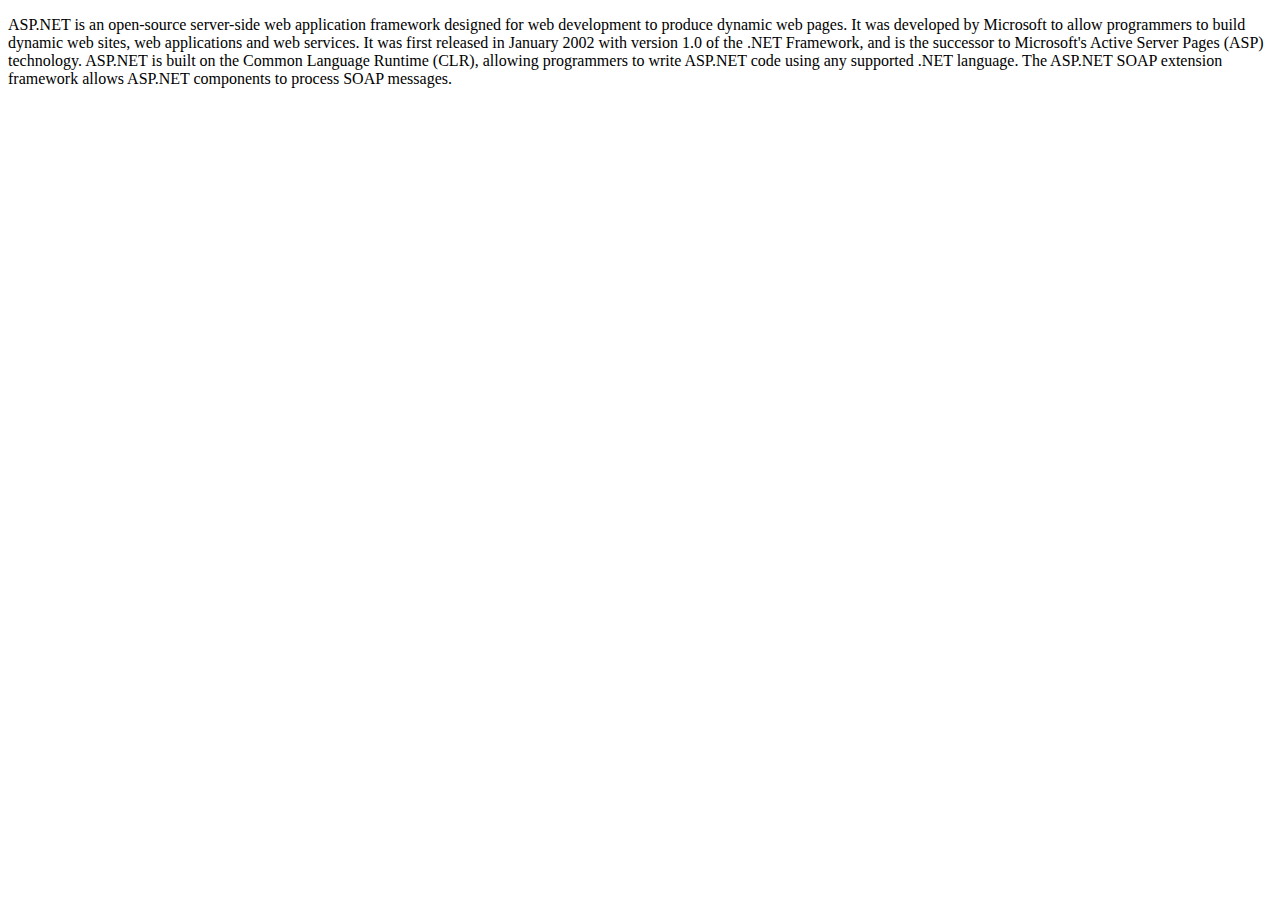
<file: content/samplecontent/aspcontent.html>
﻿<!DOCTYPE html>
<html xmlns="http://www.w3.org/1999/xhtml">
<head>
    <title></title>
</head>
<body>
    <p>
        ASP.NET is an open-source server-side web application framework designed for web development to produce dynamic web pages. It was developed by Microsoft to allow programmers to build dynamic web sites, web applications and web services.
It was first released in January 2002 with version 1.0 of the .NET Framework, and is the successor to Microsoft's Active Server Pages (ASP) technology. ASP.NET is built on the Common Language Runtime (CLR), allowing programmers to write ASP.NET code using any supported .NET language. The ASP.NET SOAP extension framework allows ASP.NET components to process SOAP messages.
    </p>
</body>
</html>
</file>
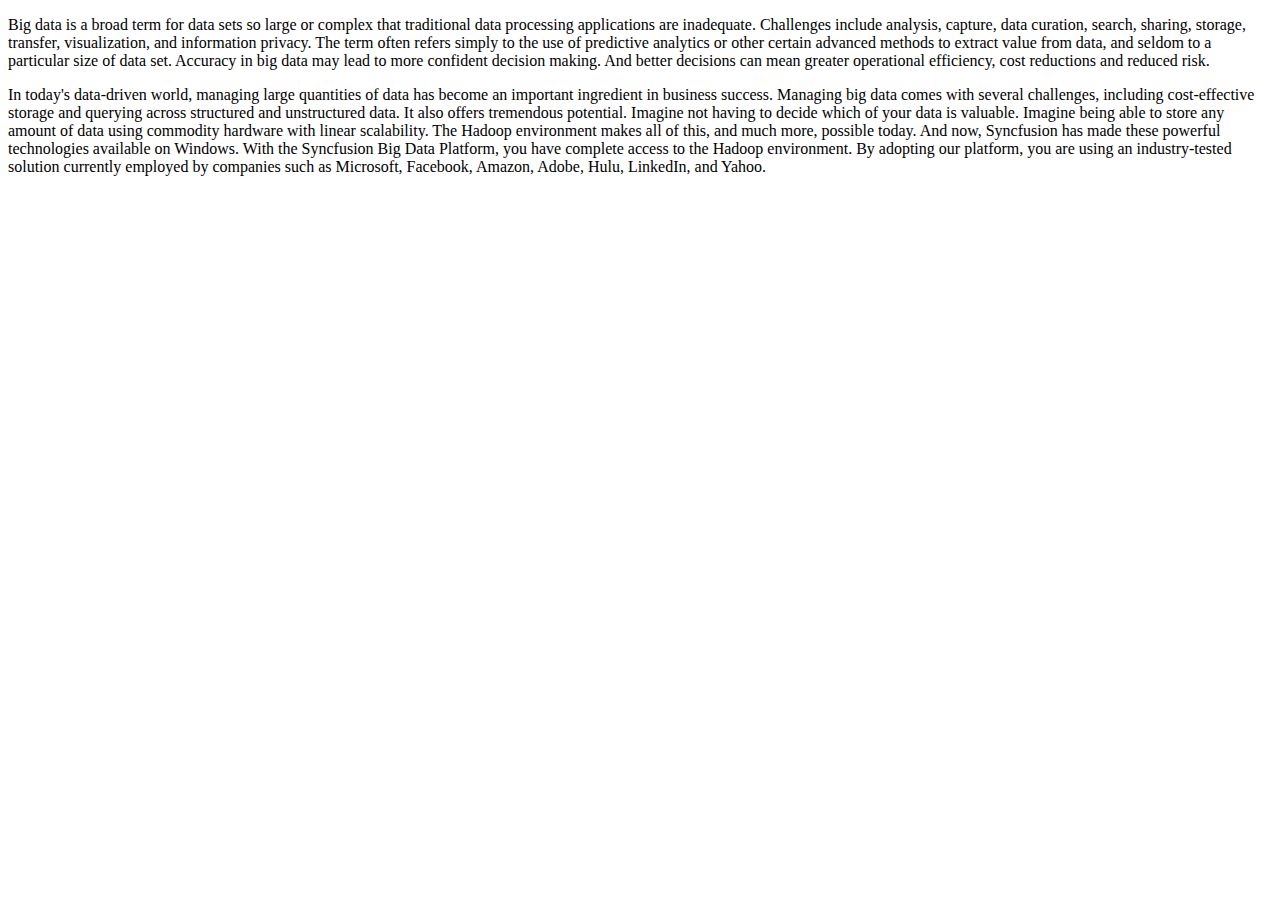
<file: content/samplecontent/bigdata.html>
﻿<!DOCTYPE html>
<html xmlns="http://www.w3.org/1999/xhtml">
<head>
    <title></title>
</head>
<body>
    <p>
       Big data is a broad term for data sets so large or complex that traditional data processing applications are inadequate. 
       Challenges include analysis, capture, data curation, search, sharing, storage, transfer, visualization, and information privacy.
       The term often refers simply to the use of predictive analytics or other certain advanced methods to extract value from data, and seldom to a particular size of data set.
       Accuracy in big data may lead to more confident decision making. And better decisions can mean greater operational efficiency, cost reductions and reduced risk.
    </p>
    <p>
      In today's data-driven world, managing large quantities of data has become an important ingredient in business success. Managing big data comes with several challenges, including cost-effective storage and querying across structured and unstructured data. It also offers tremendous potential. 
      Imagine not having to decide which of your data is valuable. Imagine being able to store any amount of data using commodity hardware with linear scalability. The Hadoop environment makes all of this, and much more, possible today.
      And now, Syncfusion has made these powerful technologies available on Windows. 
      With the Syncfusion Big Data Platform, you have complete access to the Hadoop environment. By adopting our platform, you are using an industry-tested solution currently employed by companies such as Microsoft, Facebook, Amazon, Adobe, Hulu, LinkedIn, and Yahoo.
    </p>
</body>
</html>
</file>
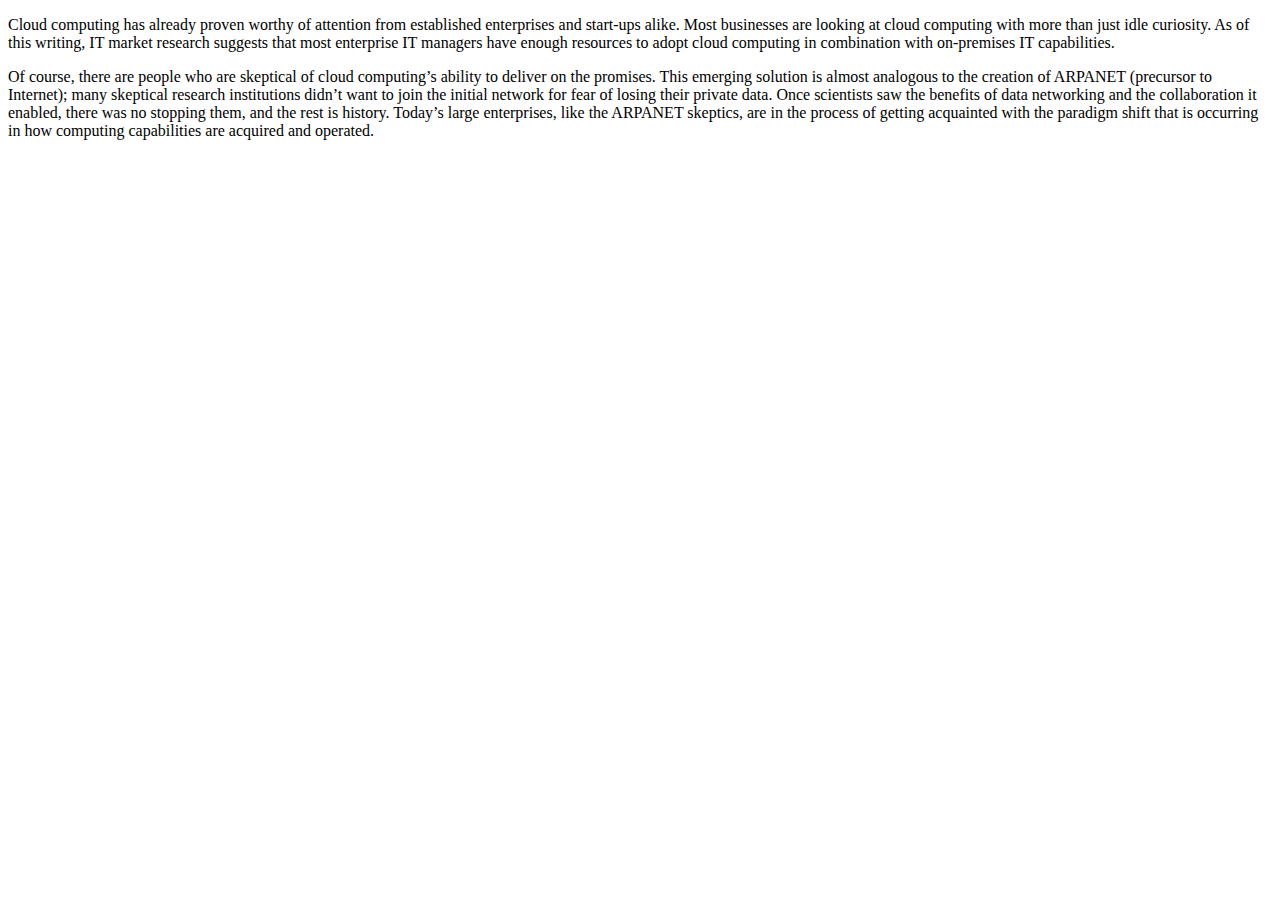
<file: content/samplecontent/cloud.html>
﻿<!DOCTYPE html>
<html xmlns="http://www.w3.org/1999/xhtml">
<head>
    <title></title>
</head>
<body>
    <p>
        Cloud computing has already proven worthy of attention from established enterprises and start-ups alike. Most businesses are looking at cloud computing with more than just idle curiosity. As of this writing, IT market research suggests that most enterprise IT managers have enough resources to adopt cloud computing in combination with on-premises IT capabilities.
       
    </p>
    <p>
        Of course, there are people who are skeptical of cloud computing’s ability to deliver on the promises. This emerging solution is almost analogous to the creation of ARPANET (precursor to Internet); many skeptical research institutions didn’t want to join the initial network for fear of losing their private data. Once scientists saw the benefits of data networking and the collaboration it enabled, there was no stopping them, and the rest is history. Today’s large enterprises, like the ARPANET skeptics, are in the process of getting acquainted with the paradigm shift that is occurring in how computing capabilities are acquired and operated.
    </p>
</body>
</html>
</file>
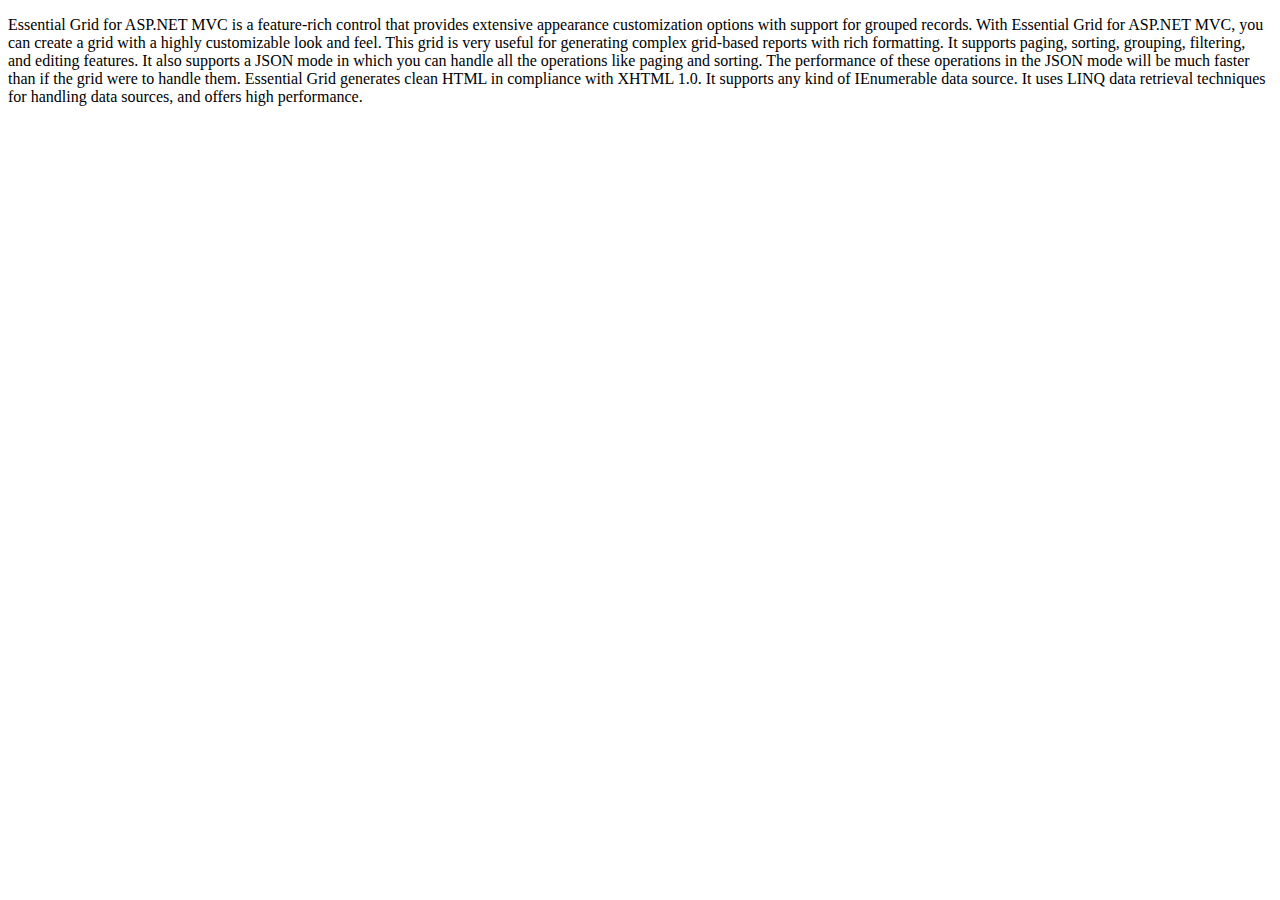
<file: content/samplecontent/gridcontent.html>
﻿<!DOCTYPE html>
<html xmlns="http://www.w3.org/1999/xhtml">
<head>
    <title></title>
</head>
<body>
    <p>Essential Grid for ASP.NET MVC is a feature-rich control that provides extensive appearance customization options with support for grouped records. With Essential Grid for ASP.NET MVC, you can create a grid with a highly customizable look and feel. This grid is very useful for generating complex grid-based reports with rich formatting. It supports paging, sorting, grouping, filtering, and editing features. It also supports a JSON mode in which you can handle all the operations like paging and sorting. The performance of these operations in the JSON mode will be much faster than if the grid were to handle them. Essential Grid generates clean HTML in compliance with XHTML 1.0. It supports any kind of IEnumerable data source. It uses LINQ data retrieval techniques for handling data sources, and offers high performance.</p>
</body>
</html>
</file>
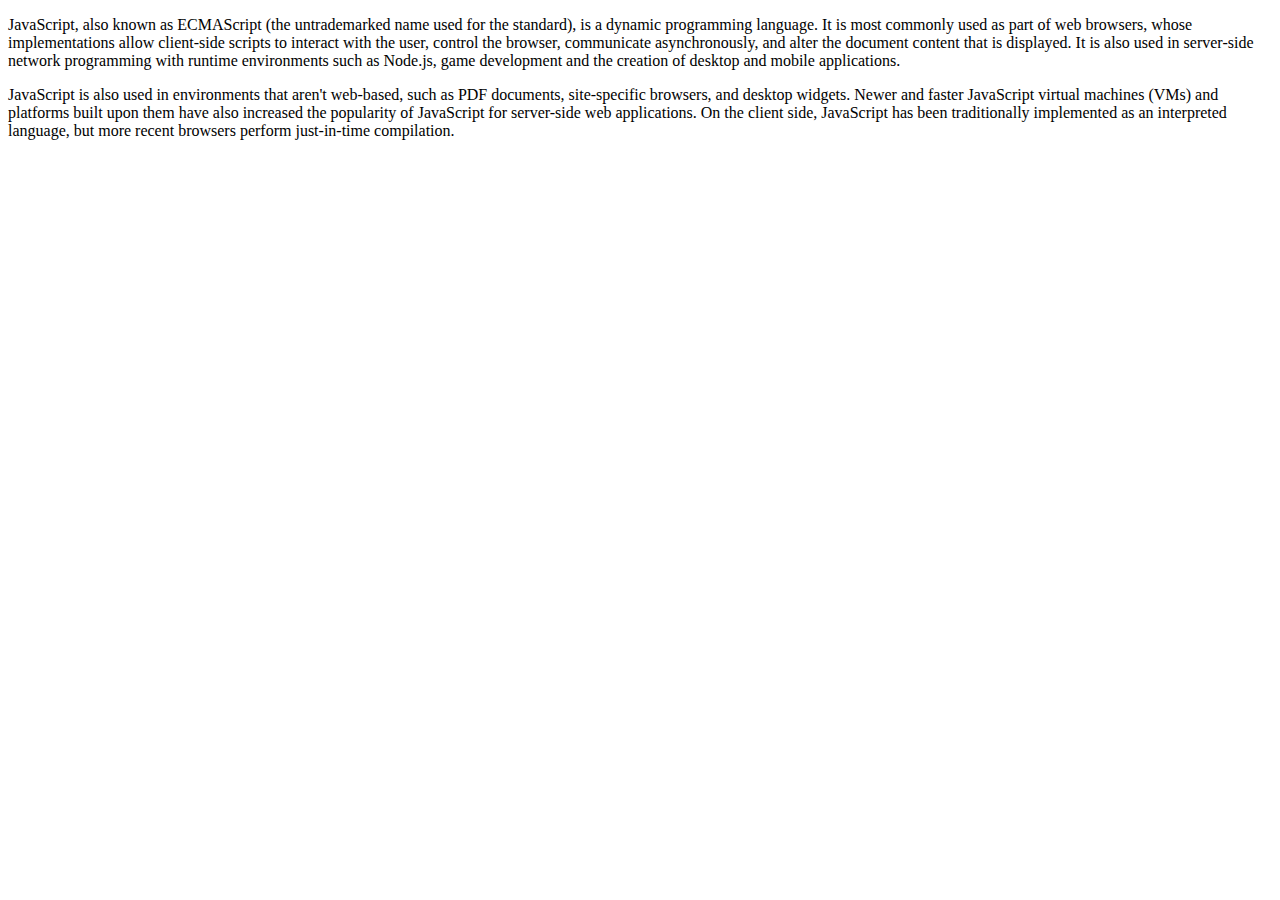
<file: content/samplecontent/javascript.html>
﻿<!DOCTYPE html>
<html xmlns="http://www.w3.org/1999/xhtml">
<head>
    <title></title>
</head>
<body>
    <p>
       JavaScript, also known as ECMAScript (the untrademarked name used for the standard), is a dynamic programming language.
       It is most commonly used as part of web browsers, whose implementations allow client-side scripts to interact with the user,
       control the browser, communicate asynchronously, and alter the document content that is displayed.
       It is also used in server-side network programming with runtime environments such as Node.js, game development and the creation of desktop and mobile applications.
    </p>
    <p>
        JavaScript is also used in environments that aren't web-based, such as PDF documents, site-specific browsers, and desktop widgets.
        Newer and faster JavaScript virtual machines (VMs) and platforms built upon them have also increased the popularity of JavaScript for server-side web applications.
        On the client side, JavaScript has been traditionally implemented as an interpreted language, but more recent browsers perform just-in-time compilation.
    </p>
</body>
</html>
</file>
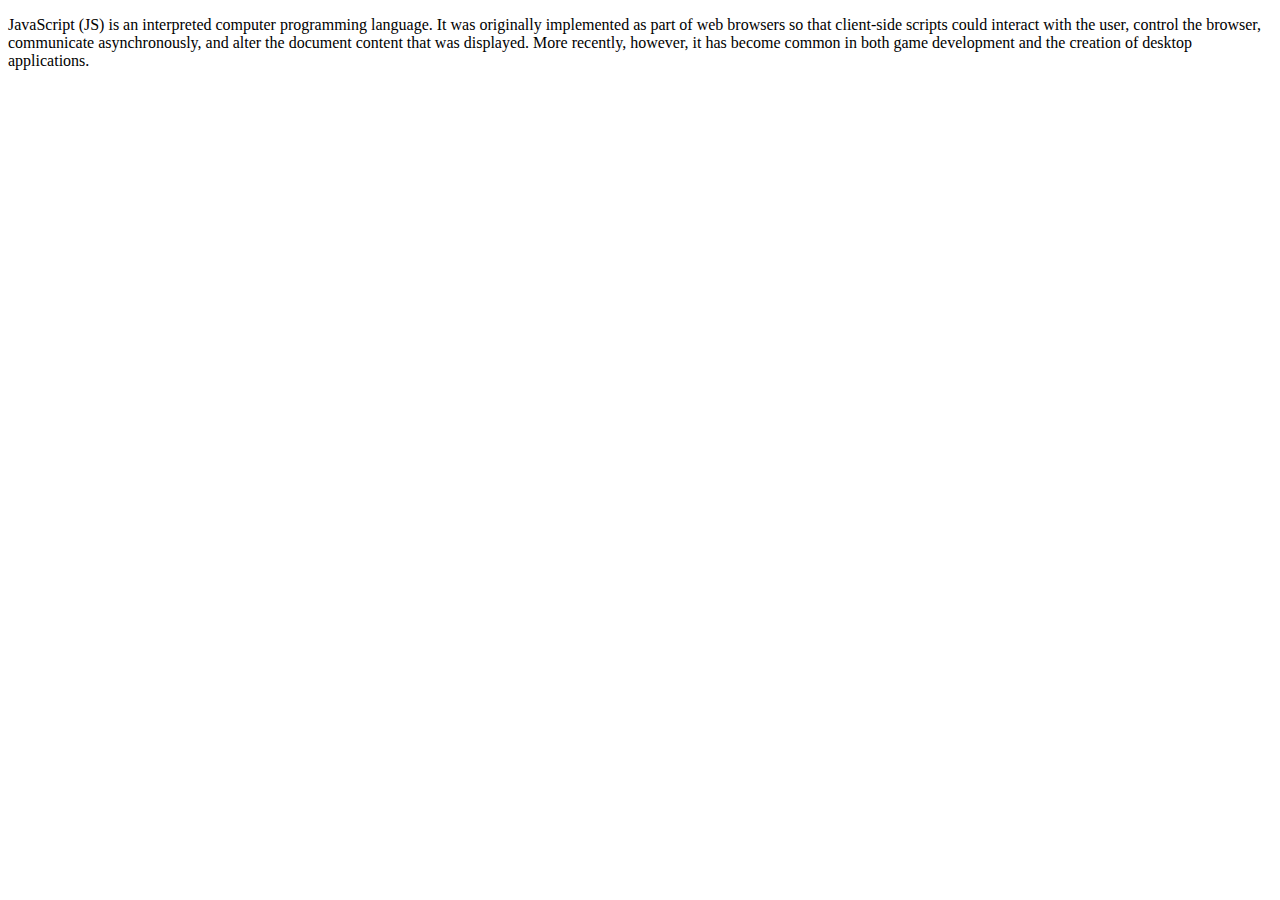
<file: content/samplecontent/jscontent.html>
﻿<!DOCTYPE html>
<html xmlns="http://www.w3.org/1999/xhtml">
<head>
    <title></title>
</head>
<body>
    <p>
        JavaScript (JS) is an interpreted computer programming language.
        It was originally implemented as part of web browsers so that client-side scripts could interact with the user, control the browser,
        communicate asynchronously, and alter the document content that was displayed. More recently, however,
        it has become common in both game development and the creation of desktop applications.
    </p>
</body>
</html>
</file>
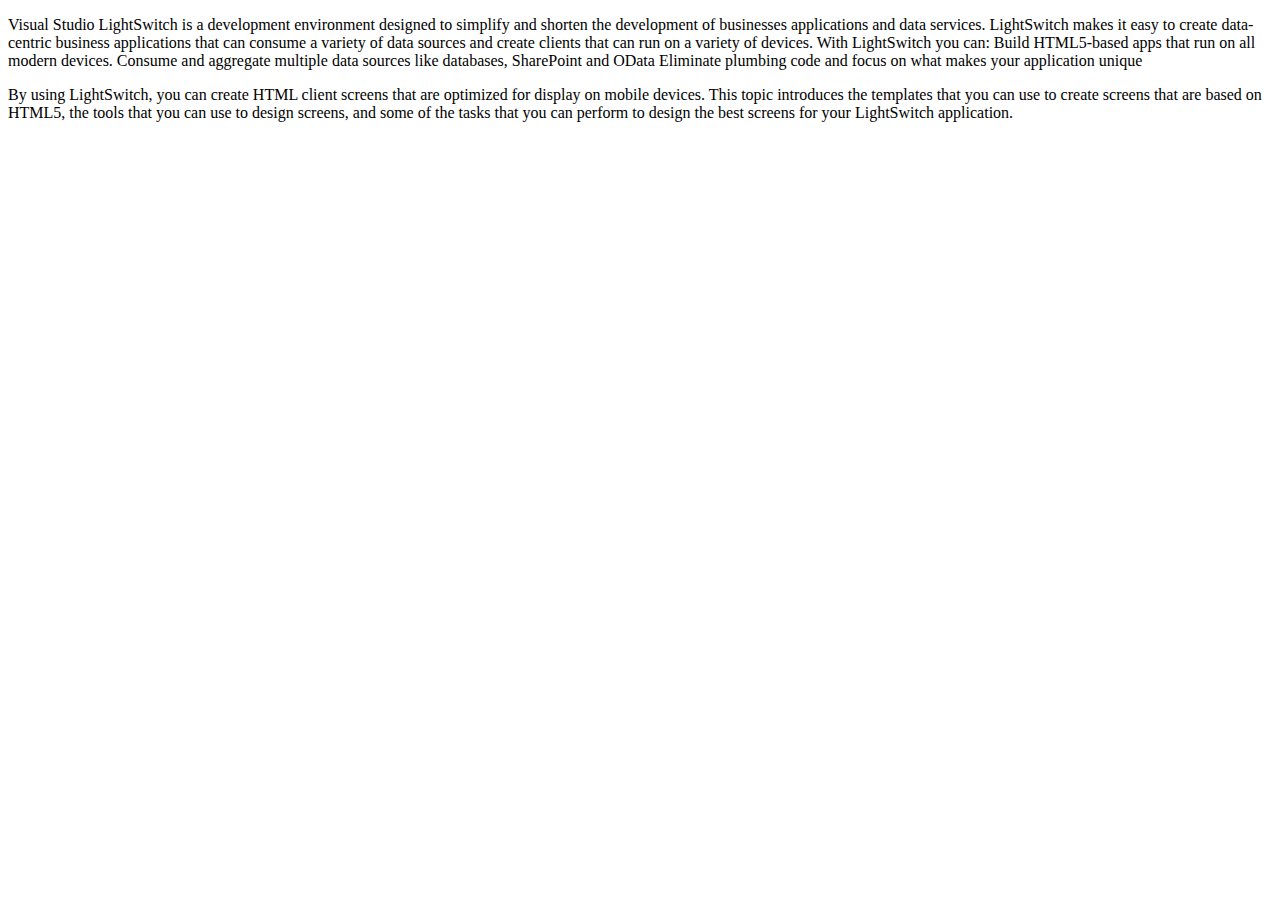
<file: content/samplecontent/lightswitch.html>
﻿<!DOCTYPE html>
<html xmlns="http://www.w3.org/1999/xhtml">
<head>
    <title></title>
</head>
<body>
    <p>
        Visual Studio LightSwitch is a development environment designed to simplify and shorten the development of businesses applications and data services. 
        LightSwitch makes it easy to create data-centric business applications that can consume a variety of data sources and create clients that can run on a variety of devices. 
        With LightSwitch you can: Build HTML5-based apps that run on all modern devices. Consume and aggregate multiple data sources like databases, SharePoint and OData
        Eliminate plumbing code and focus on what makes your application unique
    </p>
    <p>
       By using LightSwitch, you can create HTML client screens that are optimized for display on mobile devices. 
       This topic introduces the templates that you can use to create screens that are based on HTML5,
       the tools that you can use to design screens, and some of the tasks that you can perform to design the best screens for your LightSwitch application.
    </p>
</body>
</html>
</file>
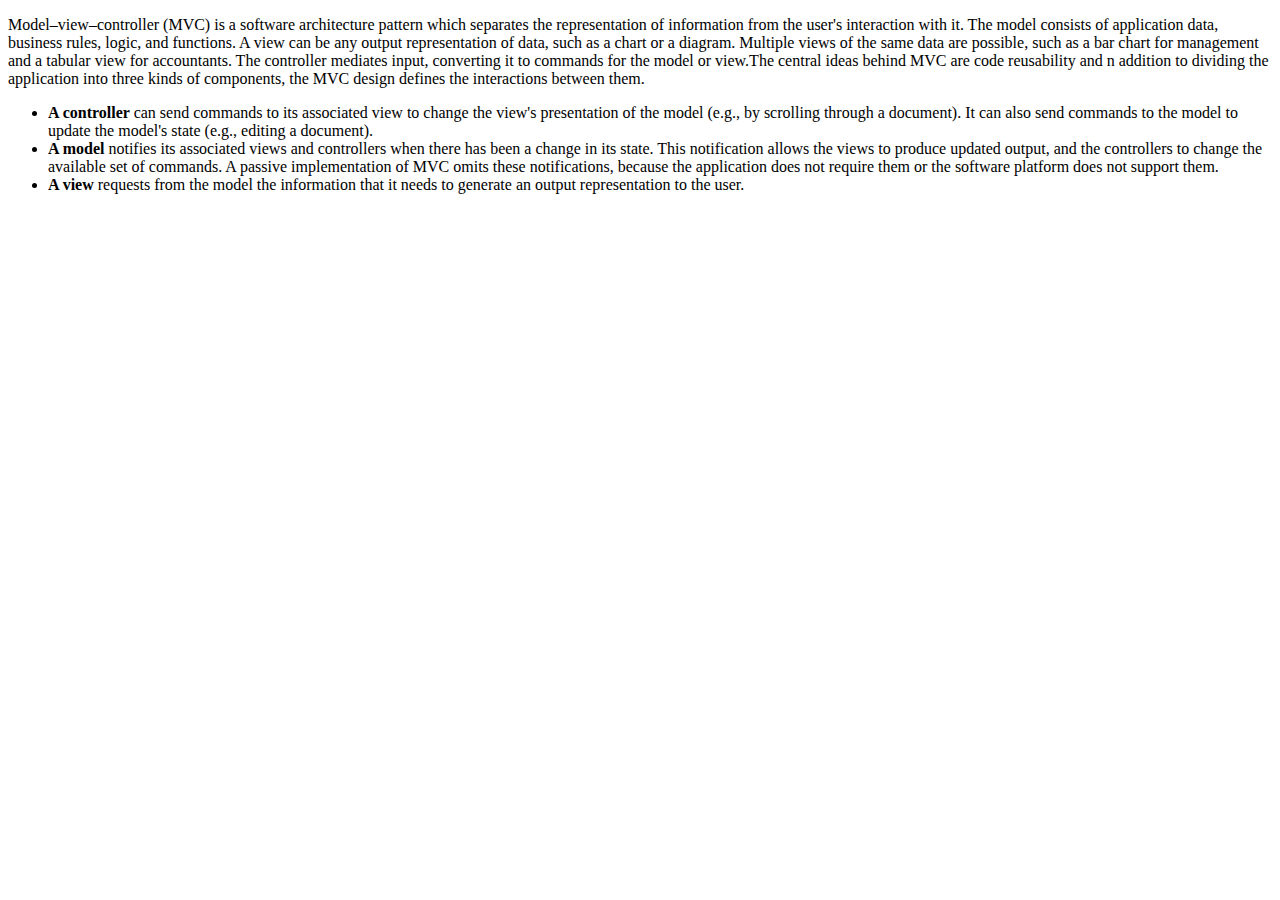
<file: content/samplecontent/mvccontent.html>
﻿<!DOCTYPE html>
<html xmlns="http://www.w3.org/1999/xhtml">
<head>
    <title>Title - MVC</title>
</head>
<body>
    <p>Model–view–controller (MVC) is a software architecture pattern which separates the representation of information from the user's interaction with it.
        The model consists of application data, business rules, logic, and functions. A view can be any output representation of data, such as a chart or a diagram. 
        Multiple views of the same data are possible, such as a bar chart for management and a tabular view for accountants. 
        The controller mediates input, converting it to commands for the model or view.The central ideas behind MVC are code reusability and n addition to dividing the application into three kinds of components, 
        the MVC design defines the interactions between them.
        <ul>
            <li>
                <b>A controller </b> can send commands to its associated view to change the view's presentation of the model (e.g., by scrolling through a document). 
                It can also send commands to the model to update the model's state (e.g., editing a document).
            </li>
            <li>
                <b>A model</b> notifies its associated views and controllers when there has been a change in its state. This notification allows the views to produce updated output, and the controllers to change the available set of commands. 
                A passive implementation of MVC omits these notifications, because the application does not require them or the software platform does not support them.
            </li>
            <li>
               <b>A view</b> requests from the model the information that it needs to generate an output representation to the user.
            </li>
        </ul>
</p>
</body>
</html>
</file>
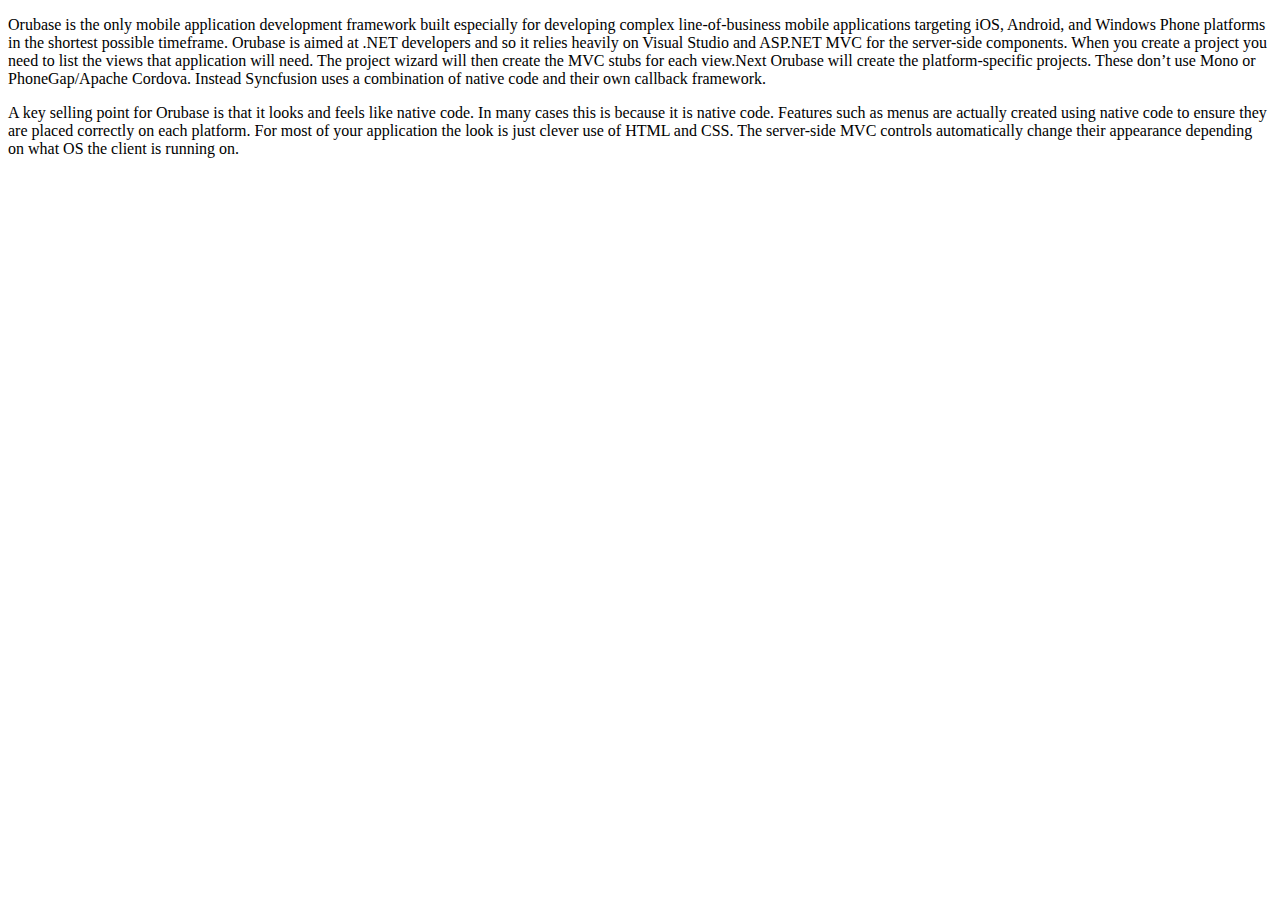
<file: content/samplecontent/orubase.html>
﻿<!DOCTYPE html>
<html xmlns="http://www.w3.org/1999/xhtml">
<head>
    <title></title>
</head>
<body>
    <p>
       Orubase is the only mobile application development framework built especially for developing complex line-of-business mobile applications targeting iOS,
       Android, and Windows Phone platforms in the shortest possible timeframe. Orubase is aimed at .NET developers and so it relies heavily on Visual Studio and ASP.NET MVC for the server-side components.
       When you create a project you need to list the views that application will need. 
       The project wizard will then create the MVC stubs for each view.Next Orubase will create the platform-specific projects. 
       These don’t use Mono or PhoneGap/Apache Cordova. Instead Syncfusion uses a combination of native code and their own callback framework.
    </p>
    <p>
      A key selling point for Orubase is that it looks and feels like native code. In many cases this is because it is native code.
      Features such as menus are actually created using native code to ensure they are placed correctly on each platform.
      For most of your application the look is just clever use of HTML and CSS. The server-side MVC controls automatically change their appearance depending on what OS the client is running on. 
    </p>
</body>
</html>
</file>
